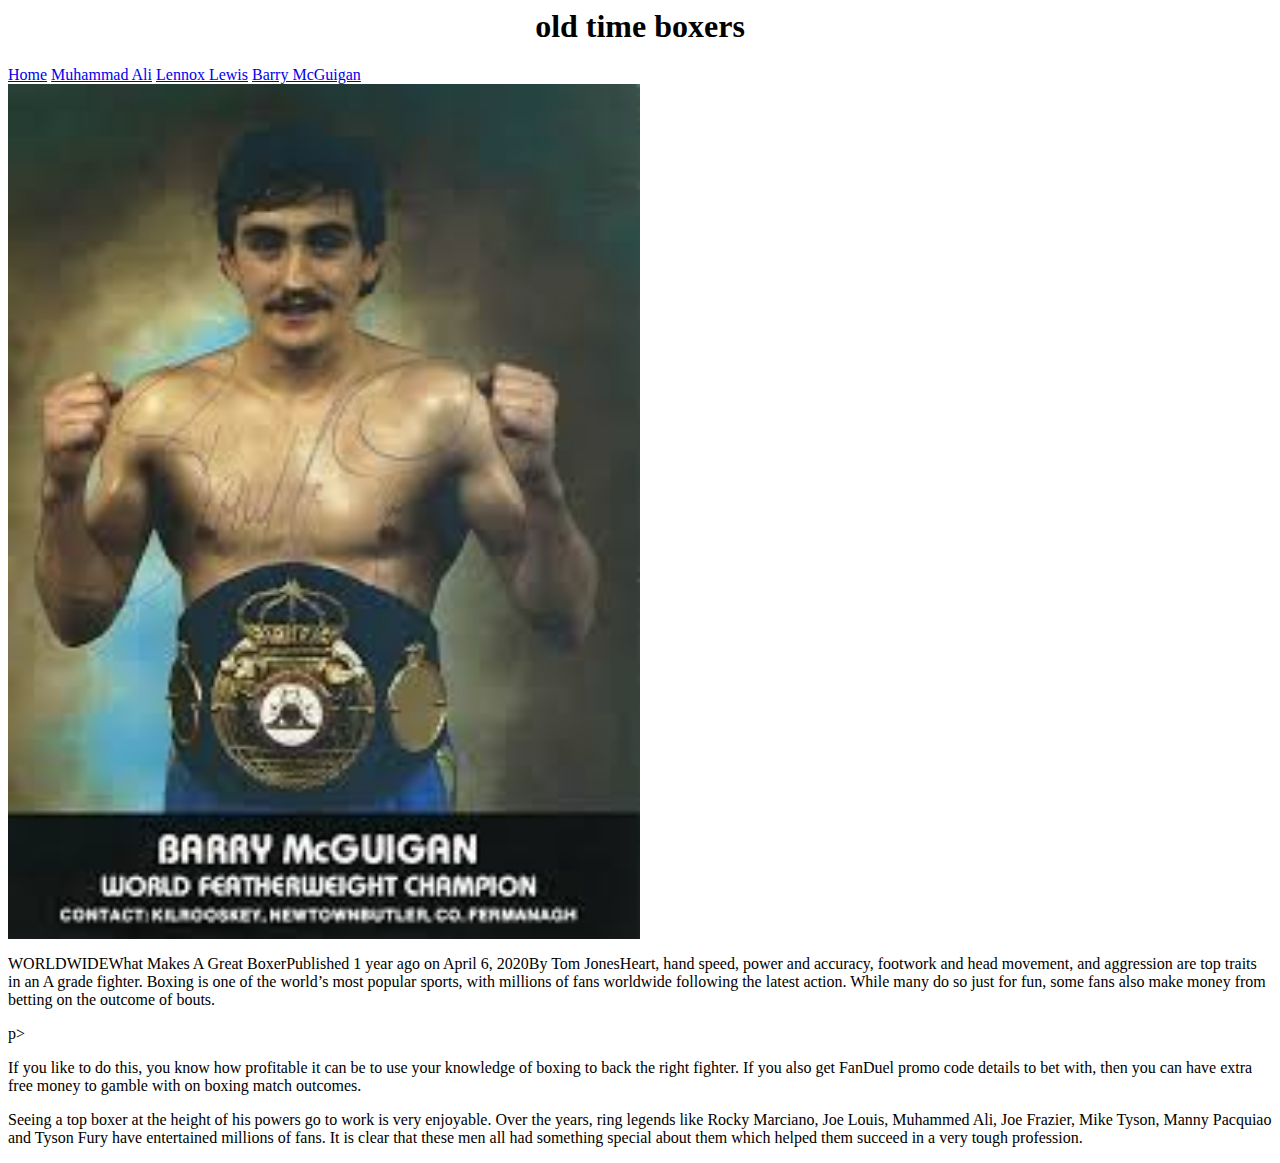
<file: index.htm>
<html>
<head>
<title>old boxers </title>
</head>

<body bgcolor="white">

<h1 align="center">old time boxers</h1>
<a href="index.htm">Home</a>
<a href="ali.htm">Muhammad Ali</a>
<a href="lewis.htm">Lennox Lewis</a>
<a href="mcguigan.htm">Barry McGuigan</a>



<section>
        <img class="mySlides" src="irishboxer1.jfif" style="width: 50%">
        <img class="mySlides" src="lennox.jpg" style="width:50%">
        <img class="mySlides" src="ali.jpg" style="width:50%">
        <img class="mySlides" src="irish2.jfif" style="width: 50%">
        <img class="mySlides" src="british2.jpg" style="width:50%">
        <img class="mySlides" src="american2.jpg" style="width:50%">
      </section>

  <script>
  // Automatic Slideshow - change image every 3 seconds
  var myIndex = 0;
  carousel();
  
  function carousel() {
    var i;
    var x = document.getElementsByClassName("mySlides");
    for (i = 0; i < x.length; i++) {
      x[i].style.display = "none";
    }
    myIndex++;
    if (myIndex > x.length) {myIndex = 1}
    x[myIndex-1].style.display = "block";
    setTimeout(carousel, 3000);
  }
  </script>

<p> WORLDWIDEWhat Makes A Great BoxerPublished 1 year ago on April 6, 2020By Tom JonesHeart, hand speed, power and accuracy, footwork and head movement, and aggression are top traits in an A grade fighter.
    Boxing is one of the world’s most popular sports, with millions of fans worldwide following the latest action. While many do so just for fun, some fans also make money from betting on the outcome of bouts.</p>p>
    
    <p>If you like to do this, you know how profitable it can be to use your knowledge of boxing to back the right fighter. If you also get FanDuel promo code details to bet with, then you can have extra free money to gamble with on boxing match outcomes.</p>
    
    <p>Seeing a top boxer at the height of his powers go to work is very enjoyable. Over the years, ring legends like Rocky Marciano, Joe Louis, Muhammed Ali, Joe Frazier, Mike Tyson, Manny Pacquiao and Tyson Fury have entertained millions of fans. It is clear that these men all had something special about them which helped them succeed in a very tough profession. </p>

    




</body>

</html>
</file>
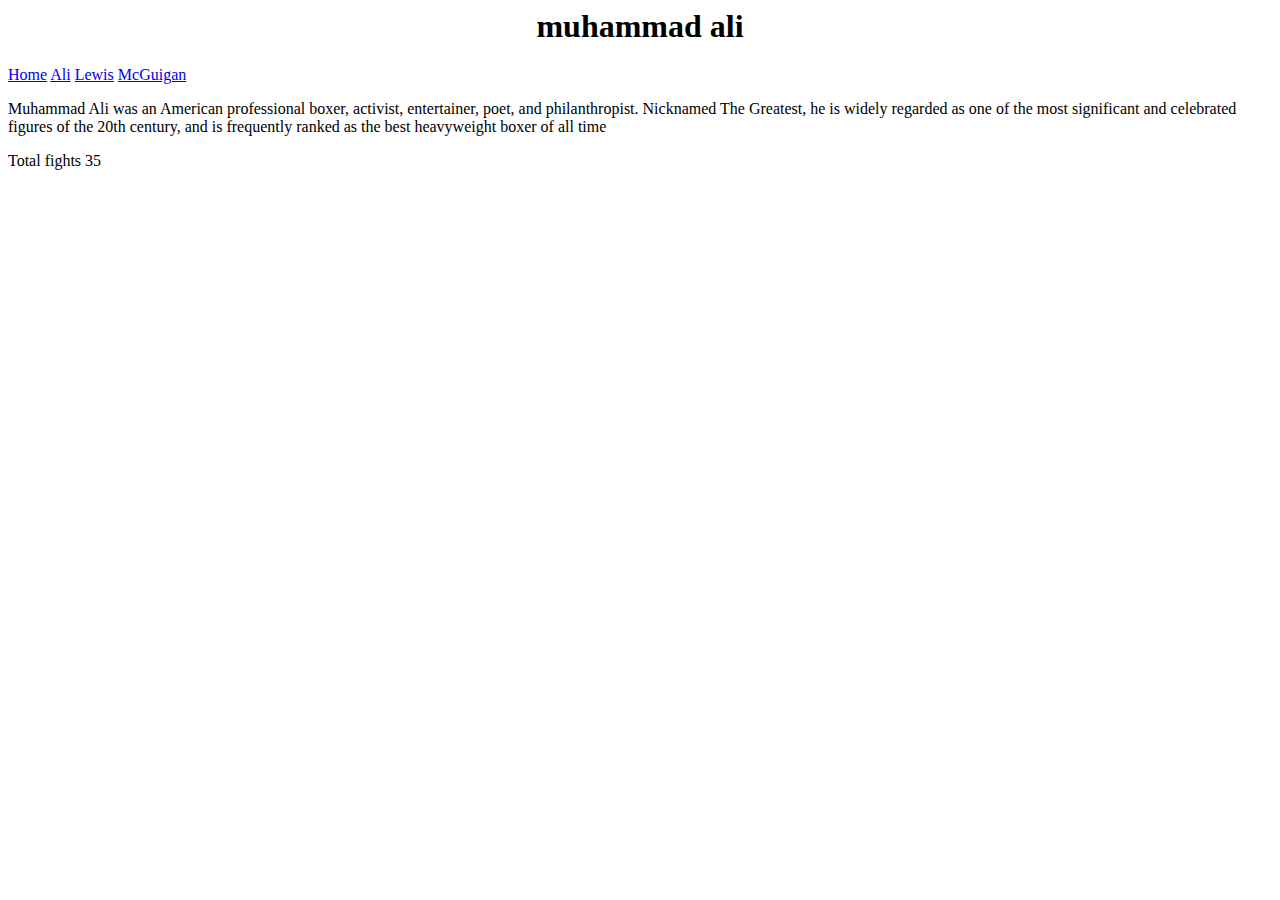
<file: ali.htm>
<html>
<head>
<title>old boxers </title>
</head>

<body bgcolor="white">

<h1 align="center">muhammad ali</h1>

<a href="index.htm">Home</a>
<a href="ali.htm">Ali</a>
<a href="lewis.htm"> Lewis</a>
<a href="mcguigan.htm"> McGuigan</a>

<p>Muhammad Ali was an American professional boxer, activist, entertainer, poet, and philanthropist. Nicknamed The Greatest, he is widely regarded as one of the most significant and celebrated figures of the 20th century, and is frequently ranked as the best heavyweight boxer of all time</p>

<tr>
    <td>Total fights</td>
    <td>35</td>
</tr>

</body>

</html>
</file>
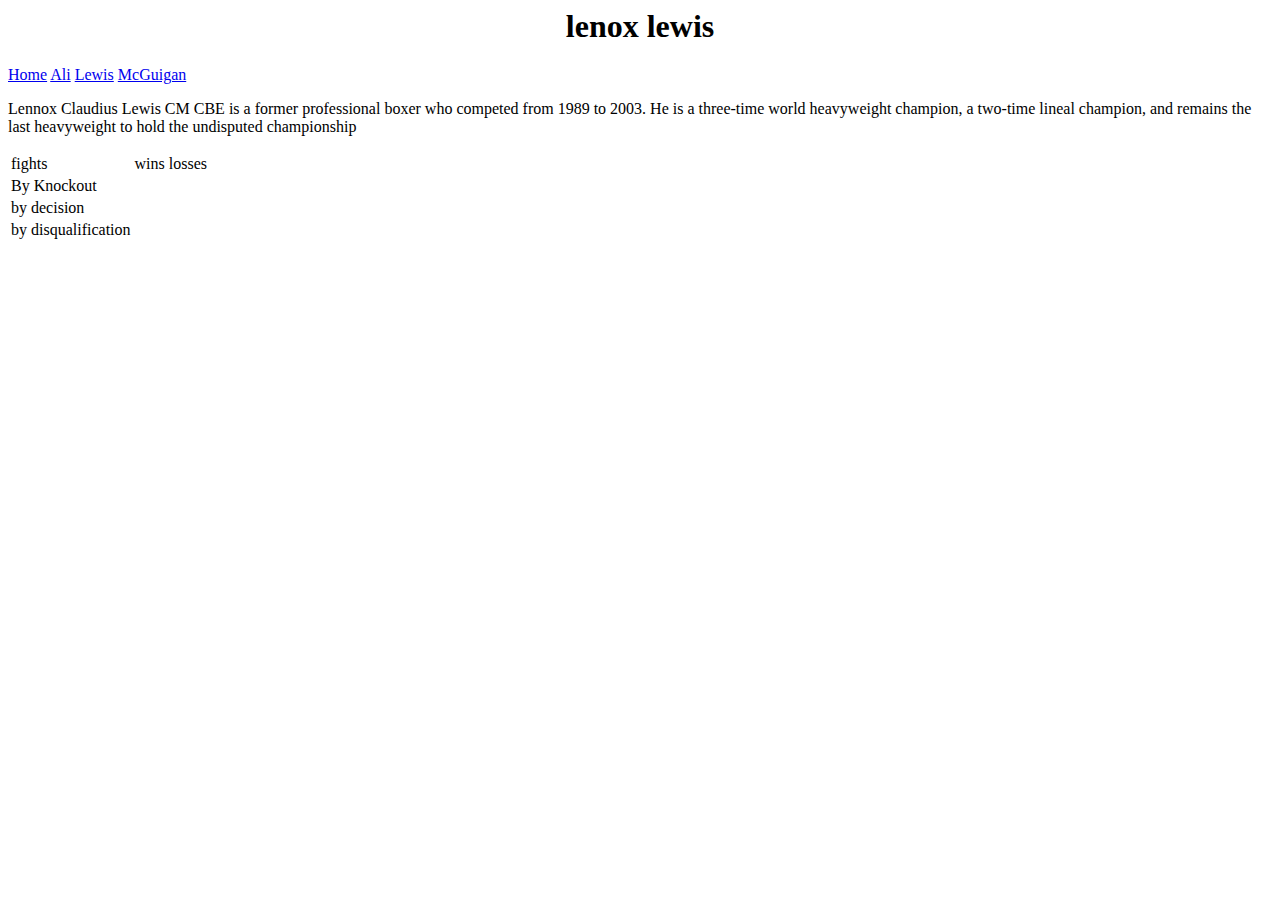
<file: lewis.htm>
<html>
<head>
<title>old boxers </title>
</head>

<body bgcolor="white">

<h1 align="center">lenox lewis</h1>

<a href="index.htm">Home</a>
<a href="ali.htm"> Ali</a>
<a href="lewis.htm">Lewis</a>
<a href="mcguigan.htm"> McGuigan</a>

<p>Lennox Claudius Lewis CM CBE is a former professional boxer who competed from 1989 to 2003. He is a three-time world heavyweight champion, a two-time lineal champion, and remains the last heavyweight to hold the undisputed championship</p>

<table>
    <tr>
        <td>fights</td>
        <td>wins</td>
        <td> losses</td>
    </tr>
    <tr>
        <td>By Knockout</td>
        <td></td>
        <td></td>
    </tr>

    <tr>
        <td>by decision</td>
        <td></td>
        <td></td>
    </tr>

    <tr>
        <td>by disqualification</td>
        <td></td>
        <td></td>
    </tr>

</body>

</html>
</file>
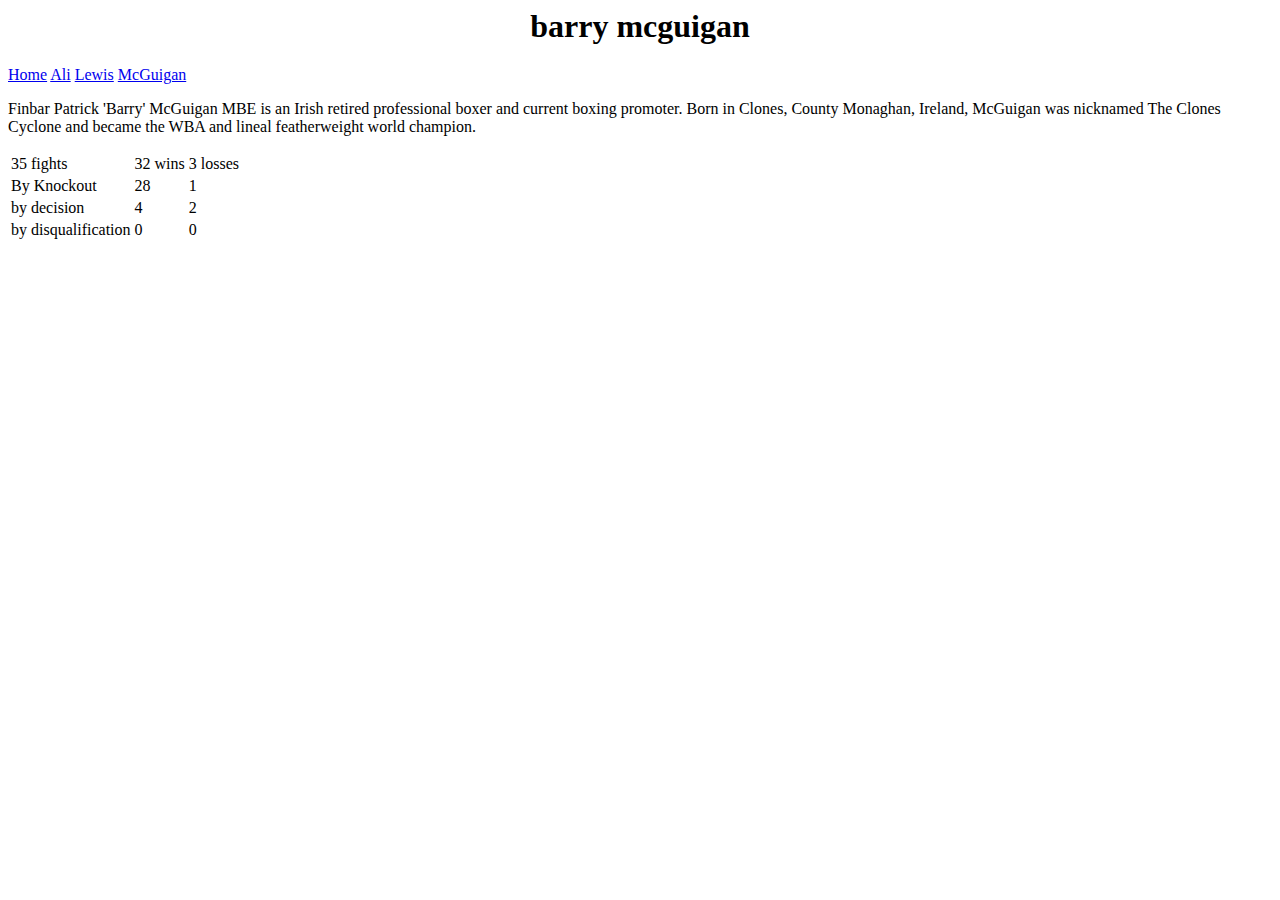
<file: mcguigan.htm>
<html>
<head>
<title>old boxers </title>
</head>

<body bgcolor="white">

<h1 align="center">barry mcguigan</h1>

<a href="index.htm">Home</a>
<a href="ali.htm"> Ali</a>
<a href="lewis.htm"> Lewis</a>
<a href="mcguigan.htm"> McGuigan</a>

<p>Finbar Patrick 'Barry' McGuigan MBE is an Irish retired professional boxer and current boxing promoter. Born in Clones, County Monaghan, Ireland, McGuigan was nicknamed The Clones Cyclone and became the WBA and lineal featherweight world champion.</p>


<table>
    <tr>
        <td>35 fights</td>
        <td>32 wins</td>
        <td>3 losses</td>
    </tr>
    <tr>
        <td>By Knockout</td>
        <td>28</td>
        <td>1</td>
    </tr>

    <tr>
        <td>by decision</td>
        <td>4</td>
        <td>2</td>
    </tr>

    <tr>
        <td>by disqualification</td>
        <td>0</td>
        <td>0</td>
    </tr>

</body>
</html>
</file>
